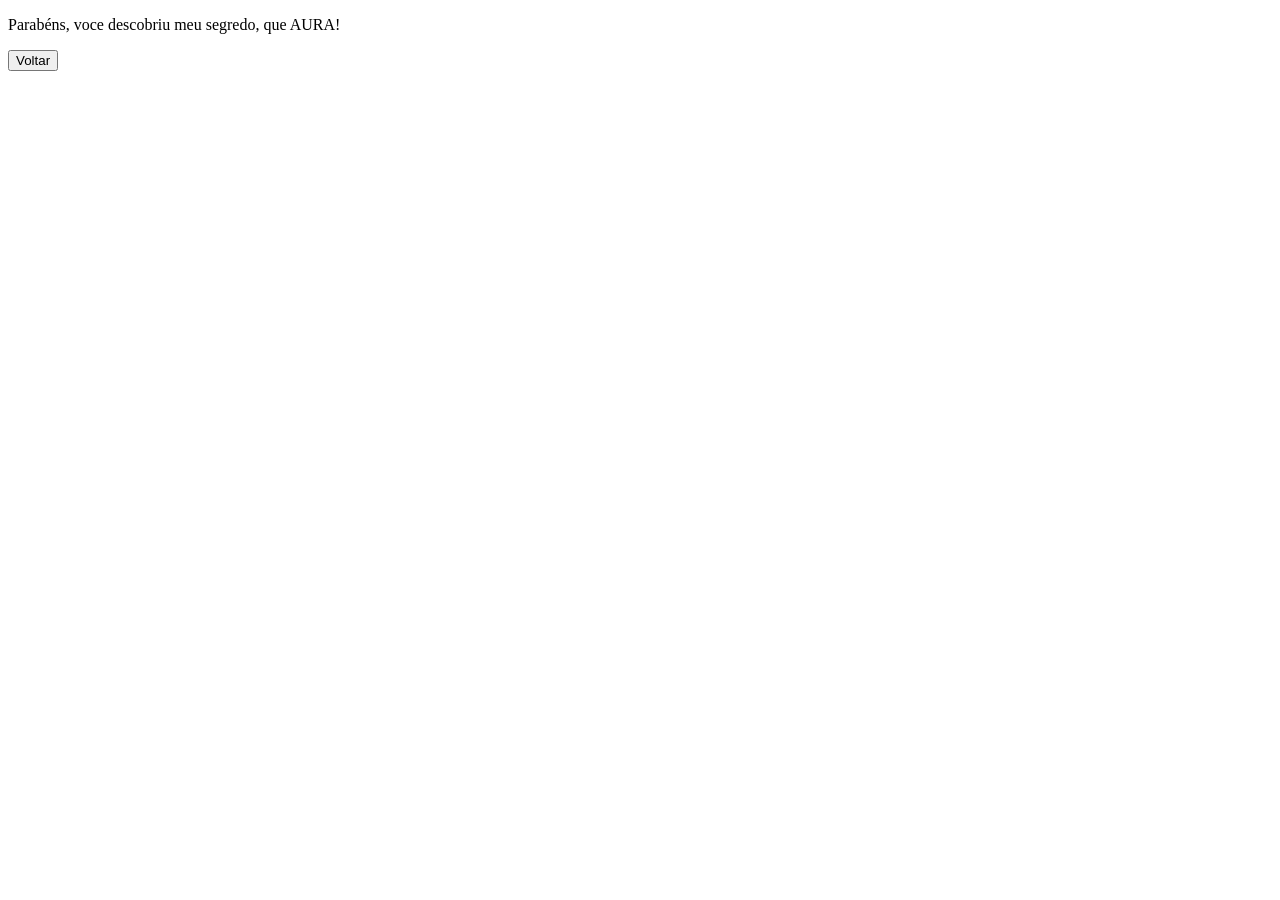
<file: inicial.html>
<!DOCTYPE html>
<html lang="pt-BR">
<head>
    <meta charset="UTF-8">
    <meta name="viewport" content="width=device-width, initial-scale=1.0">
    <title>Pagina Inicial</title>
</head>
<body>
    <header class="paginaI">
        <div>
            <p class="parabens">Parabéns, voce descobriu meu segredo, que AURA!</p>
        </div>
    </header>
    
    <button id="btnVoltar">Voltar</button>
    <script>
        const Voltar = document.getElementById("btnVoltar")

        Voltar.addEventListener('click', () => {
        window.location.href = "index.html";
        });
    </script>
</body>
</html>
</file>
